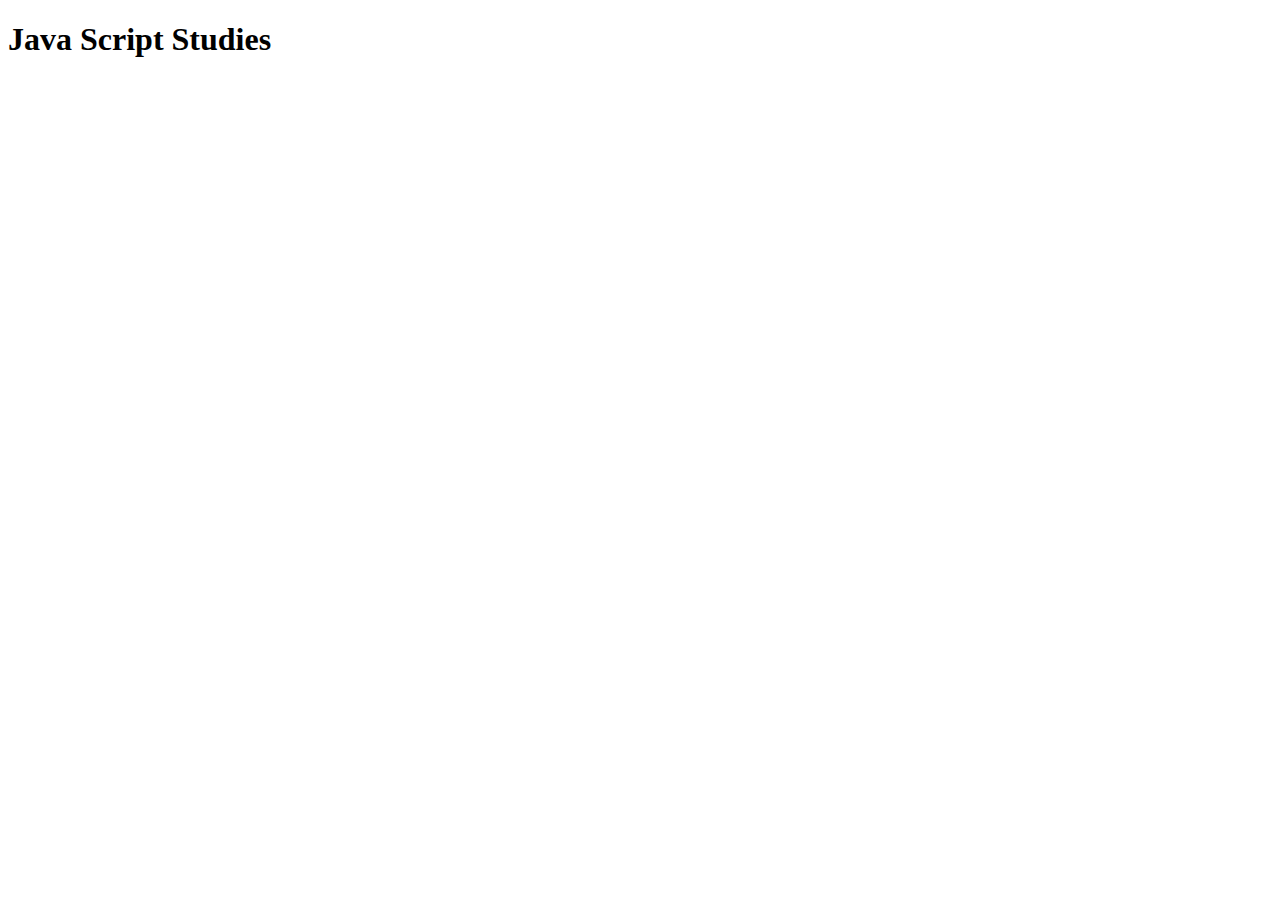
<file: Studies/index.html>
<!DOCTYPE html>
<html lang="en">
<head>
    <meta charset="UTF-8">
    <meta name="viewport" content="width=device-width, initial-scale=1.0">
    <title>Document</title>
</head>
<body>
    <h1> Java Script Studies </h1>
    <script src="script.js"></script>
</body>
</html>
</file>
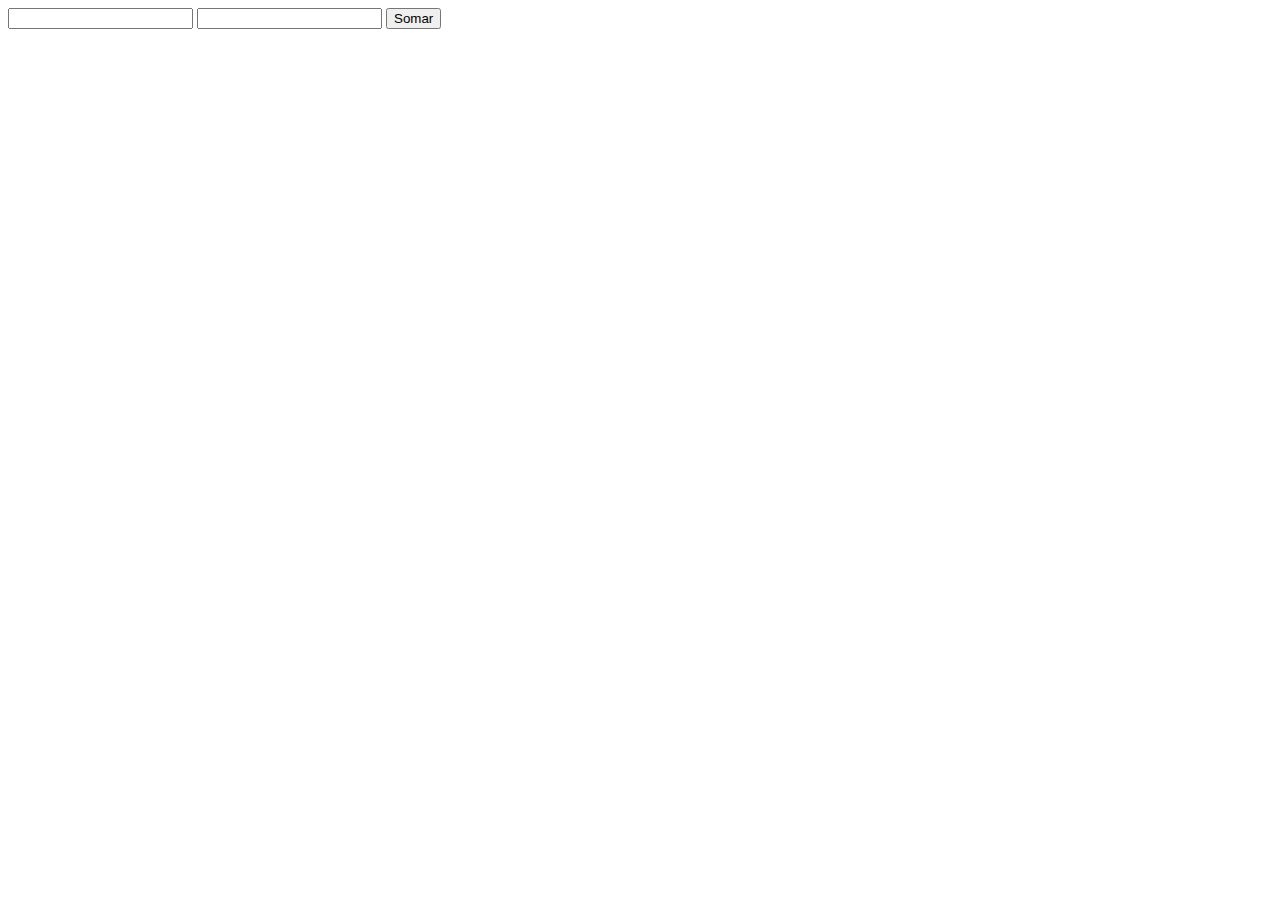
<file: Exercises/Easy/Exc 1/index.html>
<!DOCTYPE html>
<html lang="pt-Br">
<head>
    <meta charset="UTF-8">
    <meta name="viewport" content="width=device-width, initial-scale=1.0">
    <title>Sum function</title>
</head>
<body>
    <input type="text" id="inp1">
    <input type="text" id="inp2">

    <button onclick="somarInputs()">Somar</button>
    
    <p id="resultado"></p>

    <script src="script.js"></script>
</body>
</html>
</file>
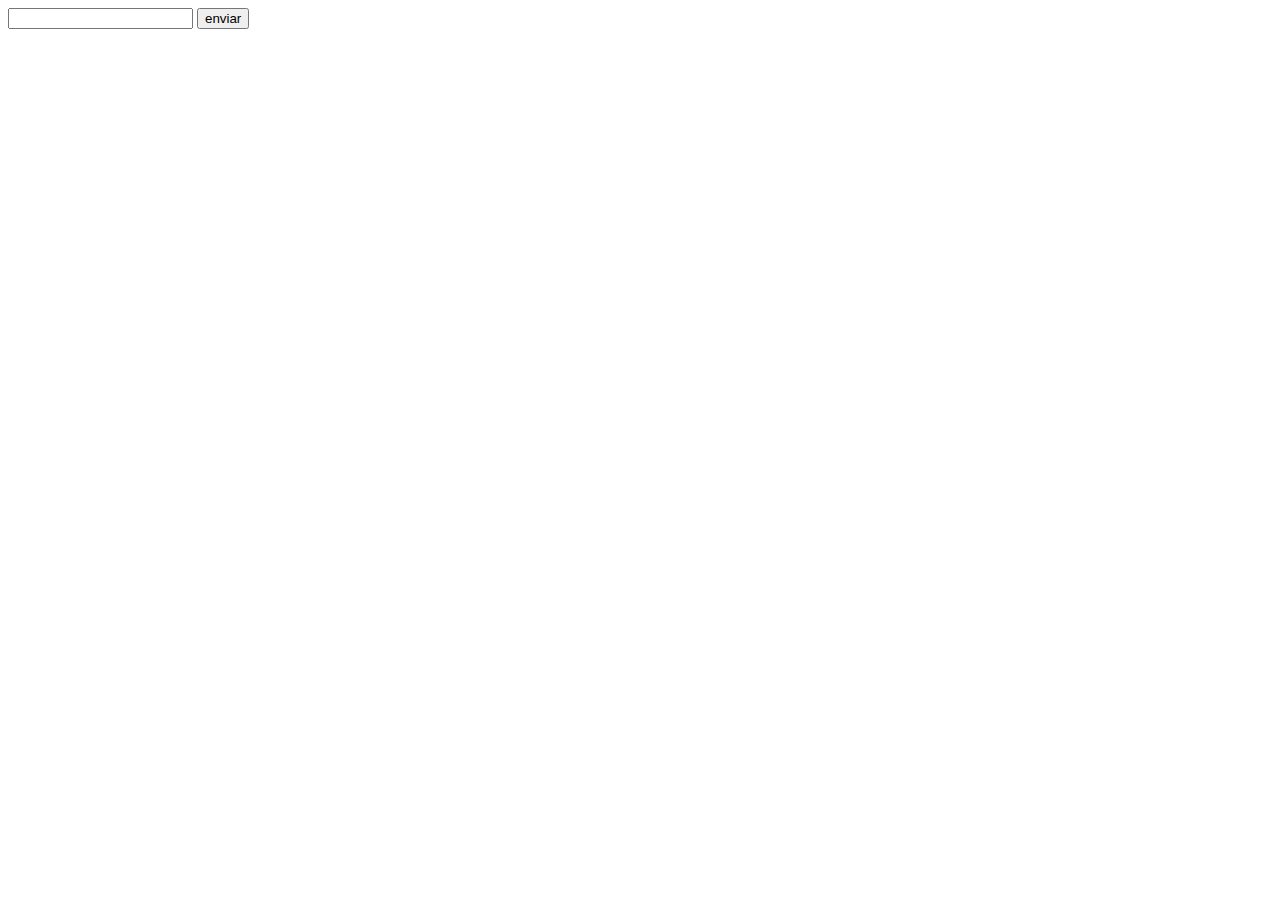
<file: Exercises/Easy/Exc 2/index.html>
<!DOCTYPE html>
<html lang="pt-Br">
<head>
    <meta charset="UTF-8">
    <meta name="viewport" content="width=device-width, initial-scale=1.0">
    <title>Par e Impar</title>
</head>
<body>
    <input type="text" name="text1" id="input1">
    <button onclick="ParImpar()">enviar</button>

    <p id="p1"> </p>

    <script src="script.js"></script>
</body>
</html>
</file>
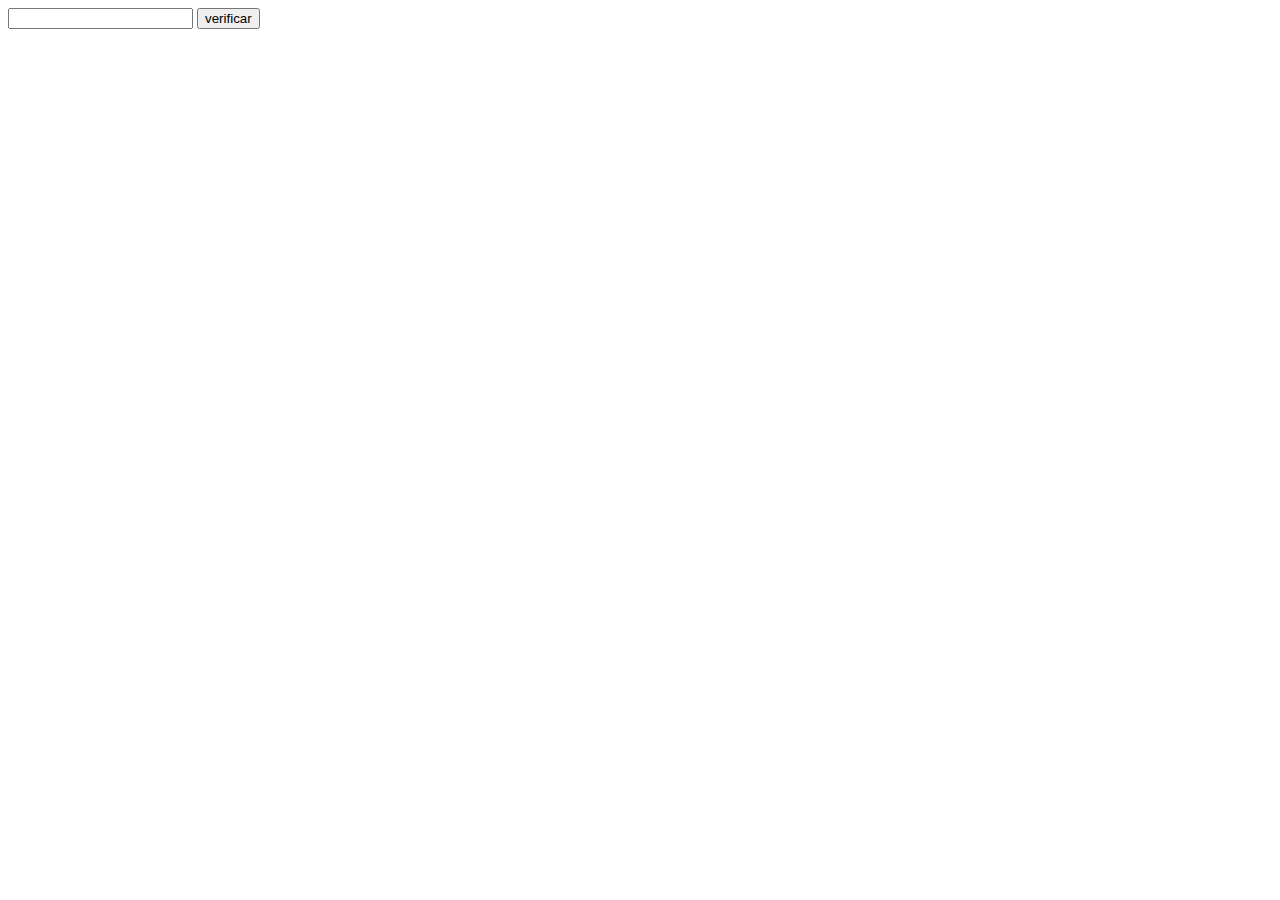
<file: Exercises/Easy/Exc 3/index.html>
<!DOCTYPE html>
<html lang="pt-Br">
<head>
    <meta charset="UTF-8">
    <meta name="viewport" content="width=device-width, initial-scale=1.0">
    <title>String verify</title>
</head>
<body>
    <input type="text" id="input1">
    <button id="bt1">verificar</button>
    <p id="p1"></p>
</body>
</html>
</file>
